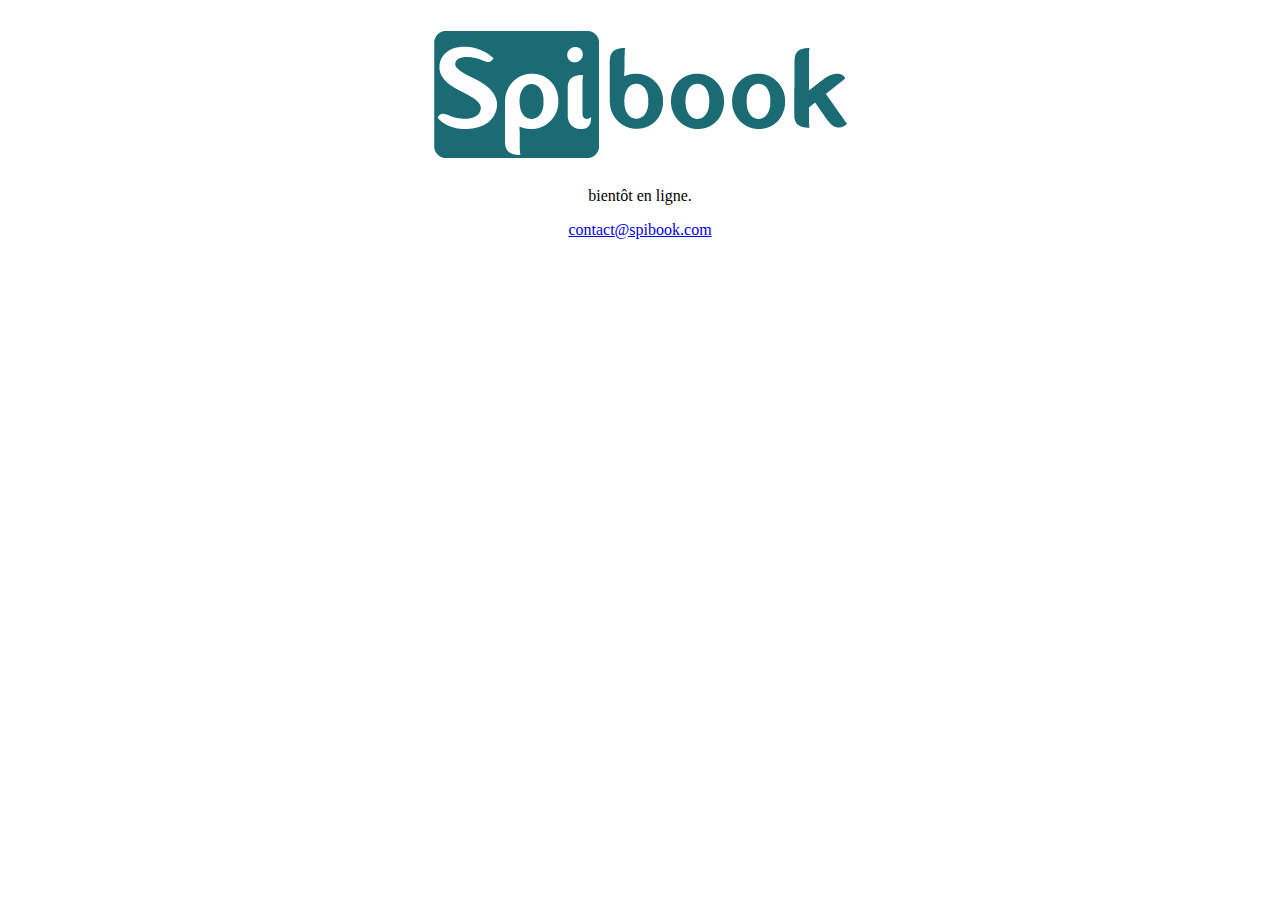
<file: index.html>
<!DOCTYPE html PUBLIC "-//W3C//DTD XHTML 1.0 Transitional//EN" "http://www.w3.org/TR/xhtml1/DTD/xhtml1-transitional.dtd">
<html xmlns="http://www.w3.org/1999/xhtml">
<head>
<meta http-equiv="Content-Type" content="text/html; charset=UTF-8" />
<meta name="robots" content="noindex,follow" />
<title>spibook-dev</title>
</head>

<body>
<div style="width:425px; margin:auto;">
<p><img src="SpibookLogo-9-2.png" width="425" height="155" longdesc="http://www.spibook.com" />
</p>
<p style="text-align:center;">bientôt en ligne.</p>
<p style="text-align:center;"><a href="mailto:contact@spibook.com">contact@spibook.com</a></p>
</div>
</body>
</html>
</file>
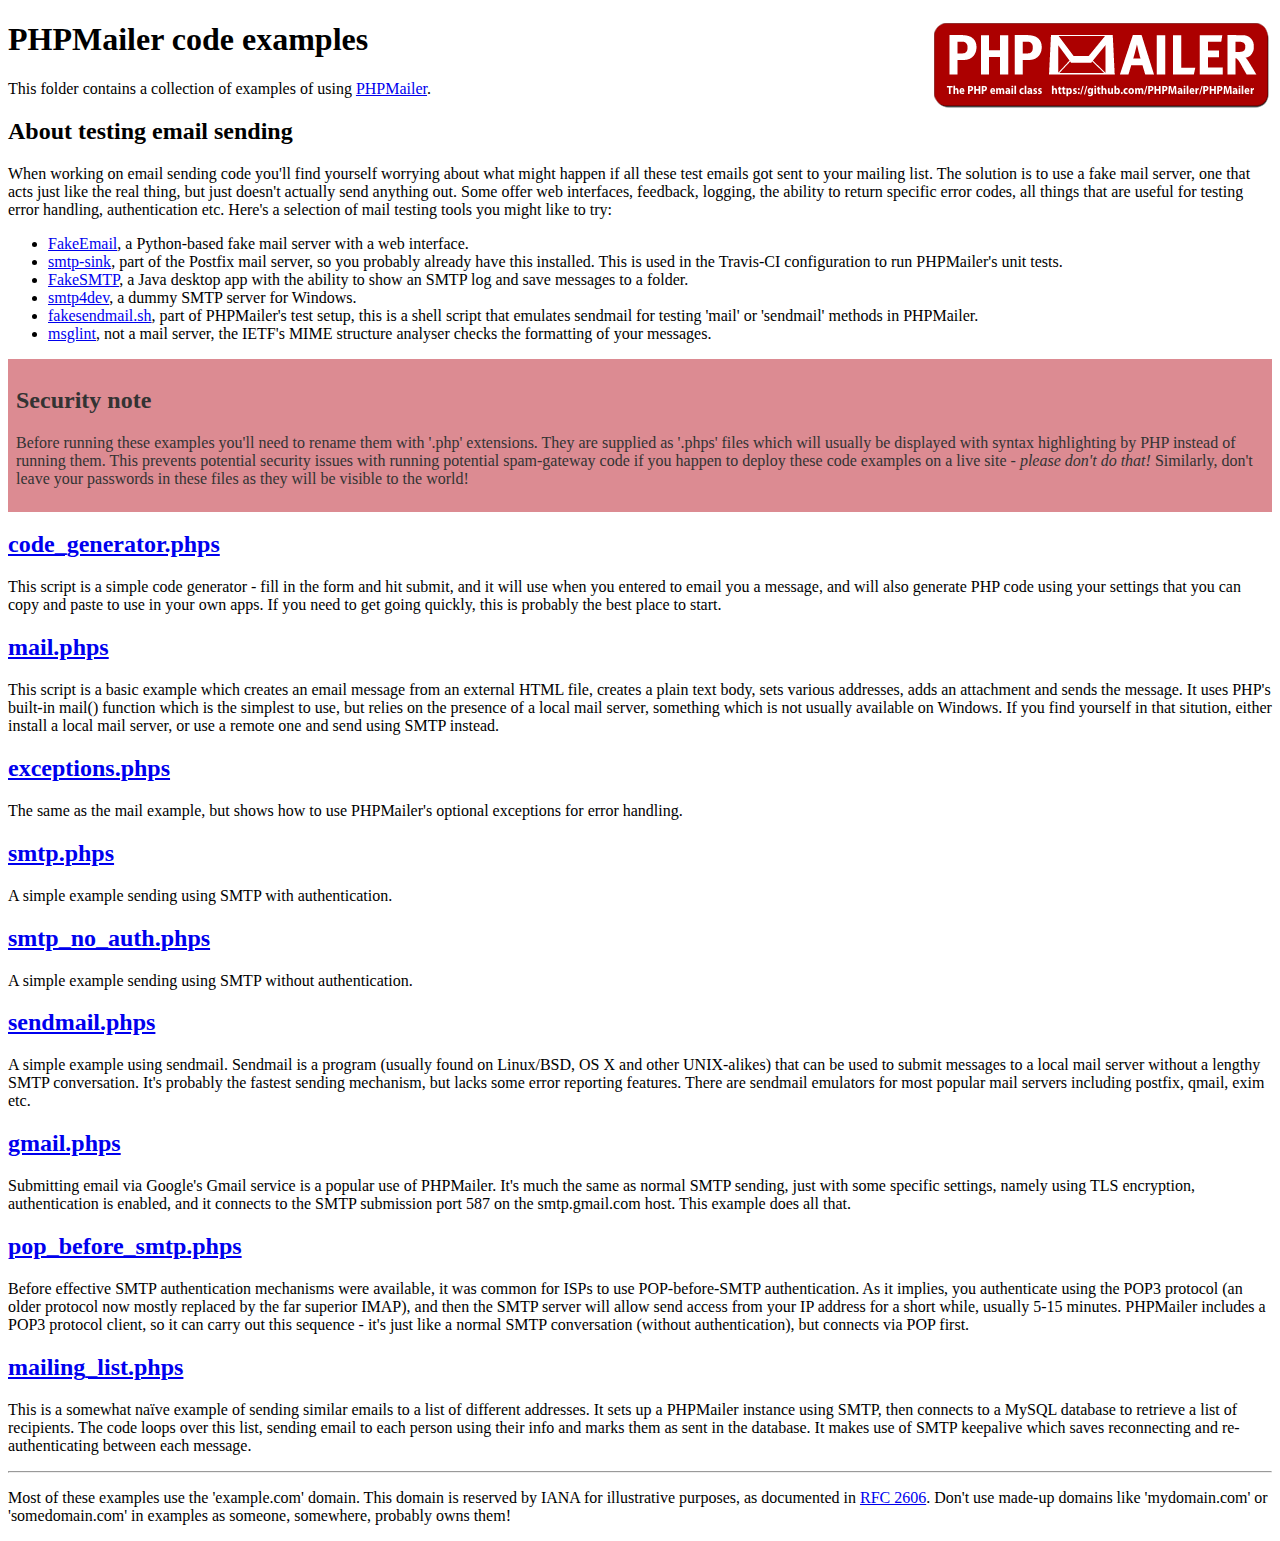
<file: api/phpmailer/examples/index.html>
<!DOCTYPE html>
<html>
<head>
	<meta http-equiv="Content-Type" content="text/html; charset=utf-8" />
	<title>PHPMailer Examples</title>
</head>
<body>
<h1>PHPMailer code examples<a href="https://github.com/PHPMailer/PHPMailer"><img src="images/phpmailer.png" style="float:right; border:0;" alt="PHPMailer logo"></a></h1>
<p>This folder contains a collection of examples of using <a href="https://github.com/PHPMailer/PHPMailer">PHPMailer</a>.</p>
<h2>About testing email sending</h2>
<p>When working on email sending code you'll find yourself worrying about what might happen if all these test emails got sent to your mailing list. The solution is to use a fake mail server, one that acts just like the real thing, but just doesn't actually send anything out. Some offer web interfaces, feedback, logging, the ability to return specific error codes, all things that are useful for testing error handling, authentication etc. Here's a selection of mail testing tools you might like to try:</p>
<ul>
  <li><a href="https://github.com/isotoma/FakeEmail">FakeEmail</a>, a Python-based fake mail server with a web interface.</li>
  <li><a href="http://www.postfix.org/smtp-sink.1.html">smtp-sink</a>, part of the Postfix mail server, so you probably already have this installed. This is used in the Travis-CI configuration to run PHPMailer's unit tests.</li>
  <li><a href="https://github.com/Nilhcem/FakeSMTP">FakeSMTP</a>, a Java desktop app with the ability to show an SMTP log and save messages to a folder.</li>
  <li><a href="http://smtp4dev.codeplex.com">smtp4dev</a>, a dummy SMTP server for Windows.</li>
  <li><a href="https://github.com/PHPMailer/PHPMailer/blob/master/test/fakesendmail.sh">fakesendmail.sh</a>, part of PHPMailer's test setup, this is a shell script that emulates sendmail for testing 'mail' or 'sendmail' methods in PHPMailer.</li>
  <li><a href="http://tools.ietf.org/tools/msglint/">msglint</a>, not a mail server, the IETF's MIME structure analyser checks the formatting of your messages.</li>
</ul>
<div style="padding: 8px; color: #333333; background-color: #dc8b92">
<h2>Security note</h2>
<p>Before running these examples you'll need to rename them with '.php' extensions. They are supplied as '.phps' files which will usually be displayed with syntax highlighting by PHP instead of running them. This prevents potential security issues with running potential spam-gateway code if you happen to deploy these code examples on a live site - <em>please don't do that!</em> Similarly, don't leave your passwords in these files as they will be visible to the world!</p>
</div>
<h2><a href="code_generator.phps">code_generator.phps</a></h2>
<p>This script is a simple code generator - fill in the form and hit submit, and it will use when you entered to email you a message, and will also generate PHP code using your settings that you can copy and paste to use in your own apps. If you need to get going quickly, this is probably the best place to start.</p>
<h2><a href="mail.phps">mail.phps</a></h2>
<p>This script is a basic example which creates an email message from an external HTML file, creates a plain text body, sets various addresses, adds an attachment and sends the message. It uses PHP's built-in mail() function which is the simplest to use, but relies on the presence of a local mail server, something which is not usually available on Windows. If you find yourself in that sitution, either install a local mail server, or use a remote one and send using SMTP instead.</p>
<h2><a href="exceptions.phps">exceptions.phps</a></h2>
<p>The same as the mail example, but shows how to use PHPMailer's optional exceptions for error handling.</p>
<h2><a href="smtp.phps">smtp.phps</a></h2>
<p>A simple example sending using SMTP with authentication.</p>
<h2><a href="smtp_no_auth.phps">smtp_no_auth.phps</a></h2>
<p>A simple example sending using SMTP without authentication.</p>
<h2><a href="sendmail.phps">sendmail.phps</a></h2>
<p>A simple example using sendmail. Sendmail is a program (usually found on Linux/BSD, OS X and other UNIX-alikes) that can be used to submit messages to a local mail server without a lengthy SMTP conversation. It's probably the fastest sending mechanism, but lacks some error reporting features. There are sendmail emulators for most popular mail servers including postfix, qmail, exim etc.</p>
<h2><a href="gmail.phps">gmail.phps</a></h2>
<p>Submitting email via Google's Gmail service is a popular use of PHPMailer. It's much the same as normal SMTP sending, just with some specific settings, namely using TLS encryption, authentication is enabled, and it connects to the SMTP submission port 587 on the smtp.gmail.com host. This example does all that.</p>
<h2><a href="pop_before_smtp.phps">pop_before_smtp.phps</a></h2>
<p>Before effective SMTP authentication mechanisms were available, it was common for ISPs to use POP-before-SMTP authentication. As it implies, you authenticate using the POP3 protocol (an older protocol now mostly replaced by the far superior IMAP), and then the SMTP server will allow send access from your IP address for a short while, usually 5-15 minutes. PHPMailer includes a POP3 protocol client, so it can carry out this sequence - it's just like a normal SMTP conversation (without authentication), but connects via POP first.</p>
<h2><a href="mailing_list.phps">mailing_list.phps</a></h2>
<p>This is a somewhat naïve example of sending similar emails to a list of different addresses. It sets up a PHPMailer instance using SMTP, then connects to a MySQL database to retrieve a list of recipients. The code loops over this list, sending email to each person using their info and marks them as sent in the database. It makes use of SMTP keepalive which saves reconnecting and re-authenticating between each message.</p>
<hr>
<p>Most of these examples use the 'example.com' domain. This domain is reserved by IANA for illustrative purposes, as documented in <a href="http://tools.ietf.org/html/rfc2606">RFC 2606</a>. Don't use made-up domains like 'mydomain.com' or 'somedomain.com' in examples as someone, somewhere, probably owns them!</p>
</body>
</html>
</file>
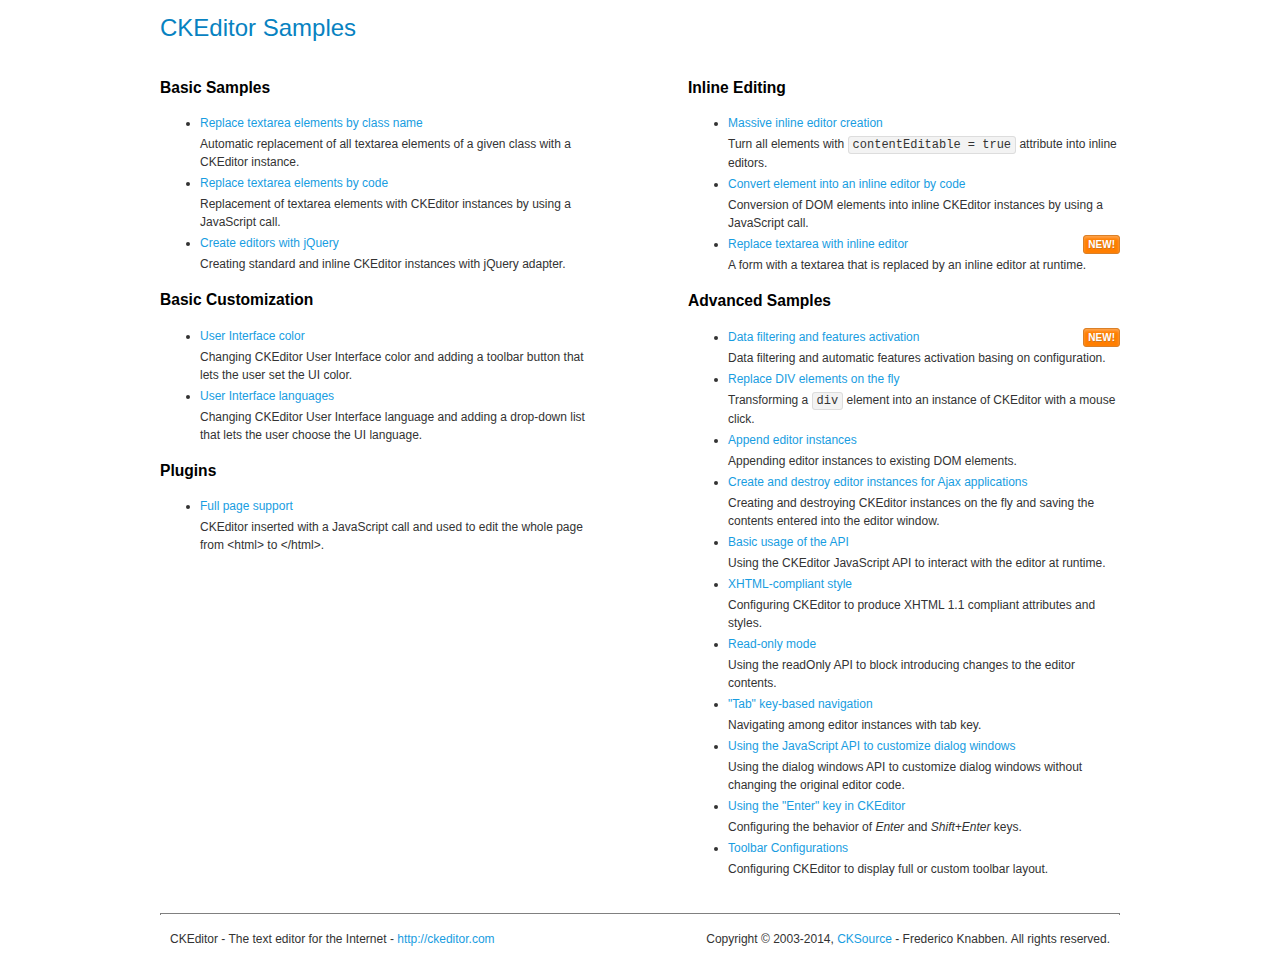
<file: www/adminJavascripts/ckeditor/samples/index.html>
<!DOCTYPE html>
<!--
Copyright (c) 2003-2014, CKSource - Frederico Knabben. All rights reserved.
For licensing, see LICENSE.md or http://ckeditor.com/license
-->
<html>
<head>
	<meta charset="utf-8">
	<title>CKEditor Samples</title>
	<link rel="stylesheet" href="sample.css">
</head>
<body>
	<h1 class="samples">
		CKEditor Samples
	</h1>
	<div class="twoColumns">
		<div class="twoColumnsLeft">
			<h2 class="samples">
				Basic Samples
			</h2>
			<dl class="samples">
				<dt><a class="samples" href="replacebyclass.html">Replace textarea elements by class name</a></dt>
				<dd>Automatic replacement of all textarea elements of a given class with a CKEditor instance.</dd>

				<dt><a class="samples" href="replacebycode.html">Replace textarea elements by code</a></dt>
				<dd>Replacement of textarea elements with CKEditor instances by using a JavaScript call.</dd>

				<dt><a class="samples" href="jquery.html">Create editors with jQuery</a></dt>
				<dd>Creating standard and inline CKEditor instances with jQuery adapter.</dd>
			</dl>

			<h2 class="samples">
				Basic Customization
			</h2>
			<dl class="samples">
				<dt><a class="samples" href="uicolor.html">User Interface color</a></dt>
				<dd>Changing CKEditor User Interface color and adding a toolbar button that lets the user set the UI color.</dd>

				<dt><a class="samples" href="uilanguages.html">User Interface languages</a></dt>
				<dd>Changing CKEditor User Interface language and adding a drop-down list that lets the user choose the UI language.</dd>
			</dl>


			<h2 class="samples">Plugins</h2>
<dl class="samples">
<dt><a class="samples" href="plugins/wysiwygarea/fullpage.html">Full page support</a></dt>
<dd>CKEditor inserted with a JavaScript call and used to edit the whole page from &lt;html&gt; to &lt;/html&gt;.</dd>
</dl>
		</div>
		<div class="twoColumnsRight">
			<h2 class="samples">
				Inline Editing
			</h2>
			<dl class="samples">
				<dt><a class="samples" href="inlineall.html">Massive inline editor creation</a></dt>
				<dd>Turn all elements with <code>contentEditable = true</code> attribute into inline editors.</dd>

				<dt><a class="samples" href="inlinebycode.html">Convert element into an inline editor by code</a></dt>
				<dd>Conversion of DOM elements into inline CKEditor instances by using a JavaScript call.</dd>

				<dt><a class="samples" href="inlinetextarea.html">Replace textarea with inline editor</a> <span class="new">New!</span></dt>
				<dd>A form with a textarea that is replaced by an inline editor at runtime.</dd>

				
			</dl>

			<h2 class="samples">
				Advanced Samples
			</h2>
			<dl class="samples">
				<dt><a class="samples" href="datafiltering.html">Data filtering and features activation</a> <span class="new">New!</span></dt>
				<dd>Data filtering and automatic features activation basing on configuration.</dd>

				<dt><a class="samples" href="divreplace.html">Replace DIV elements on the fly</a></dt>
				<dd>Transforming a <code>div</code> element into an instance of CKEditor with a mouse click.</dd>

				<dt><a class="samples" href="appendto.html">Append editor instances</a></dt>
				<dd>Appending editor instances to existing DOM elements.</dd>

				<dt><a class="samples" href="ajax.html">Create and destroy editor instances for Ajax applications</a></dt>
				<dd>Creating and destroying CKEditor instances on the fly and saving the contents entered into the editor window.</dd>

				<dt><a class="samples" href="api.html">Basic usage of the API</a></dt>
				<dd>Using the CKEditor JavaScript API to interact with the editor at runtime.</dd>

				<dt><a class="samples" href="xhtmlstyle.html">XHTML-compliant style</a></dt>
				<dd>Configuring CKEditor to produce XHTML 1.1 compliant attributes and styles.</dd>

				<dt><a class="samples" href="readonly.html">Read-only mode</a></dt>
				<dd>Using the readOnly API to block introducing changes to the editor contents.</dd>

				<dt><a class="samples" href="tabindex.html">"Tab" key-based navigation</a></dt>
				<dd>Navigating among editor instances with tab key.</dd>


				
<dt><a class="samples" href="plugins/dialog/dialog.html">Using the JavaScript API to customize dialog windows</a></dt>
<dd>Using the dialog windows API to customize dialog windows without changing the original editor code.</dd>

<dt><a class="samples" href="plugins/enterkey/enterkey.html">Using the &quot;Enter&quot; key in CKEditor</a></dt>
<dd>Configuring the behavior of <em>Enter</em> and <em>Shift+Enter</em> keys.</dd>

<dt><a class="samples" href="plugins/toolbar/toolbar.html">Toolbar Configurations</a></dt>
<dd>Configuring CKEditor to display full or custom toolbar layout.</dd>

			</dl>
		</div>
	</div>
	<div id="footer">
		<hr>
		<p>
			CKEditor - The text editor for the Internet - <a class="samples" href="http://ckeditor.com/">http://ckeditor.com</a>
		</p>
		<p id="copy">
			Copyright &copy; 2003-2014, <a class="samples" href="http://cksource.com/">CKSource</a> - Frederico Knabben. All rights reserved.
		</p>
	</div>
</body>
</html>
</file>
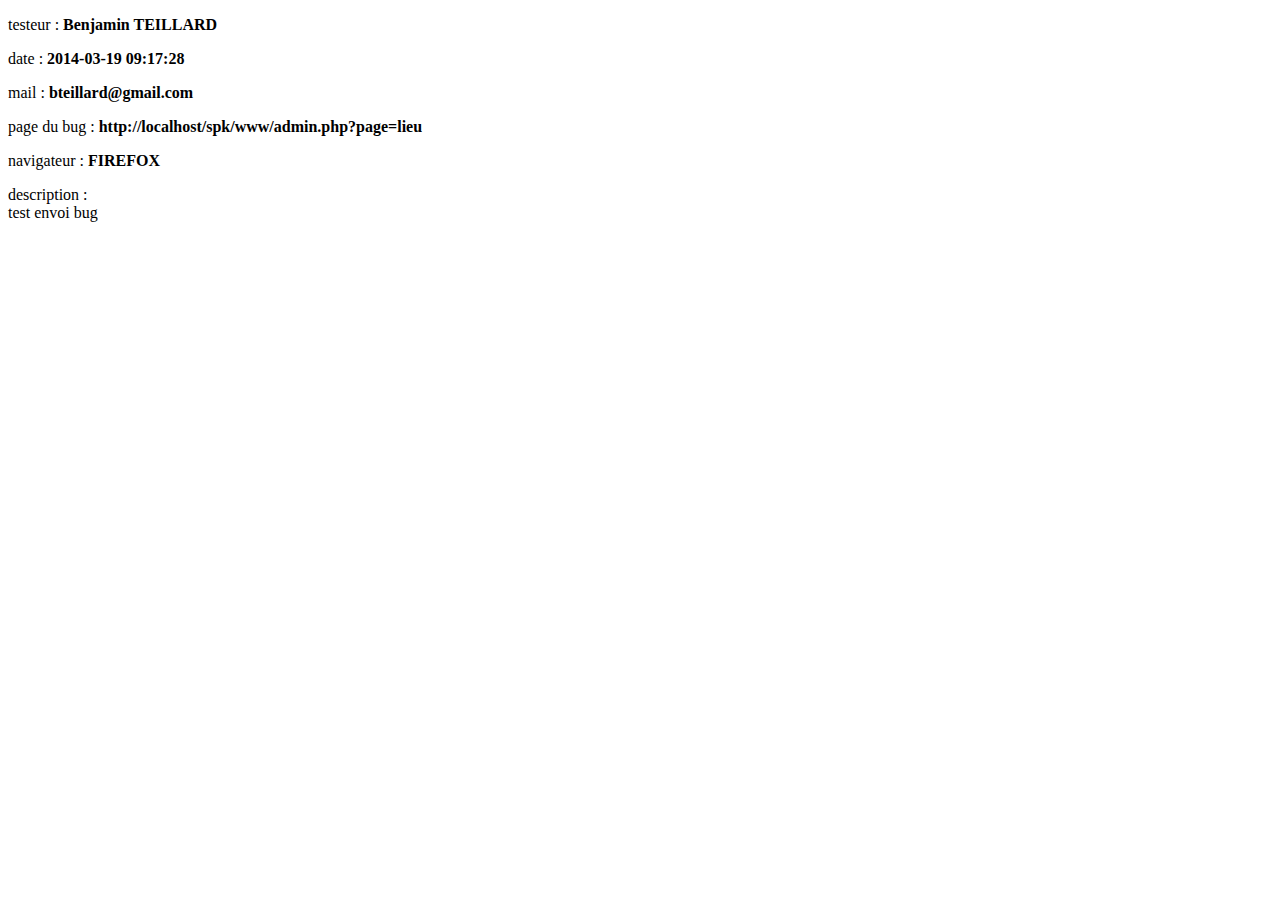
<file: www/test.html>
<!--
To change this template, choose Tools | Templates
and open the template in the editor.
-->
<!DOCTYPE html>
<html>
    <head>
        <title></title>
        <meta http-equiv="Content-Type" content="text/html; charset=UTF-8">
    </head>
    <body>
       <p>testeur : <b>Benjamin TEILLARD</b></p><p>date : <b>2014-03-19 09:17:28</b></p><p>mail : <b>bteillard@gmail.com</b></p><p>page du bug : <b>http://localhost/spk/www/admin.php?page=lieu</b></p><p>navigateur : <b>FIREFOX</b></p><p>description : <br/>        test envoi bug<p>
    </body>
</html>
</file>
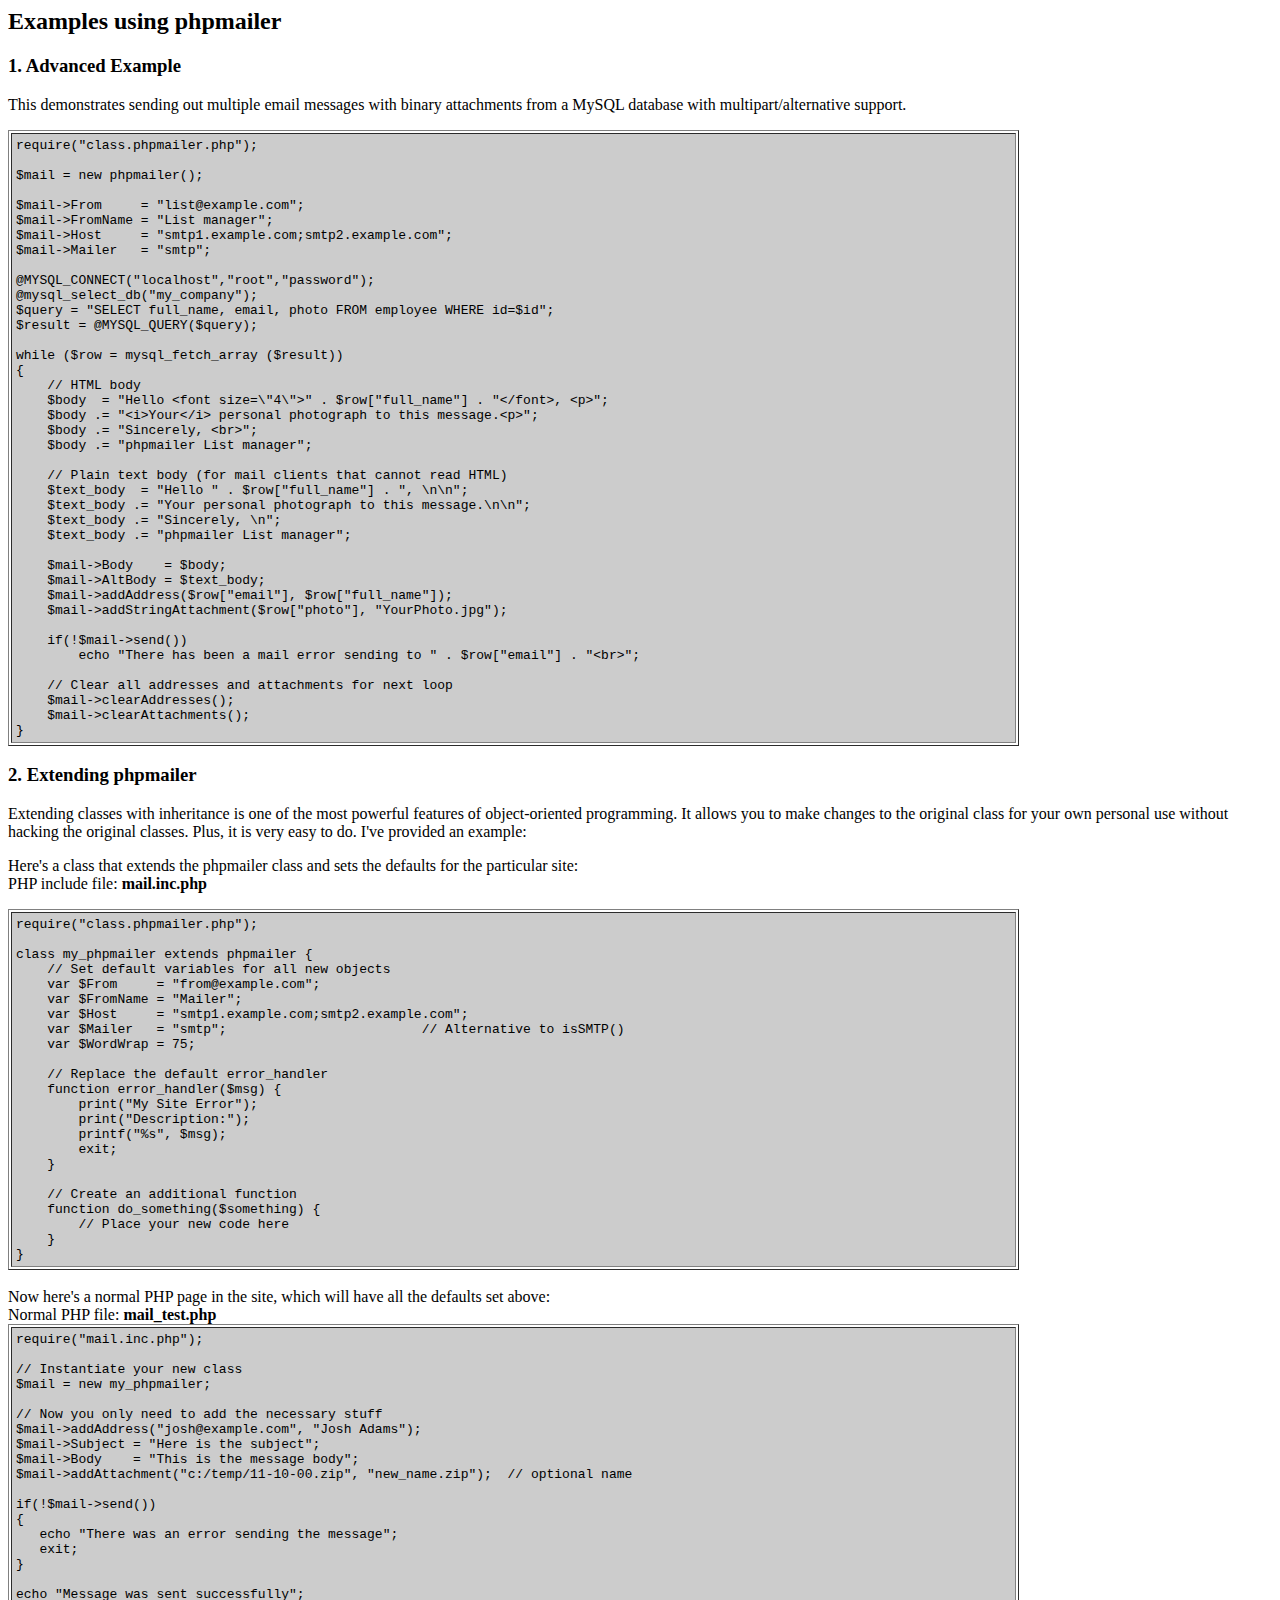
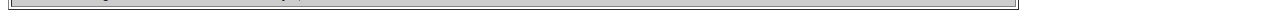
<file: api/phpmailer/docs/extending.html>
<html>
<head>
<title>Examples using phpmailer</title>
</head>

<body bgcolor="#FFFFFF">

<h2>Examples using phpmailer</h2>

<h3>1. Advanced Example</h3>
<p>

This demonstrates sending out multiple email messages with binary attachments
from a MySQL database with multipart/alternative support.<p>
<table cellpadding="4" border="1" width="80%">
<tr>
<td bgcolor="#CCCCCC">
<pre>
require("class.phpmailer.php");

$mail = new phpmailer();

$mail->From     = "list@example.com";
$mail->FromName = "List manager";
$mail->Host     = "smtp1.example.com;smtp2.example.com";
$mail->Mailer   = "smtp";

@MYSQL_CONNECT("localhost","root","password");
@mysql_select_db("my_company");
$query = "SELECT full_name, email, photo FROM employee WHERE id=$id";
$result = @MYSQL_QUERY($query);

while ($row = mysql_fetch_array ($result))
{
    // HTML body
    $body  = "Hello &lt;font size=\"4\"&gt;" . $row["full_name"] . "&lt;/font&gt;, &lt;p&gt;";
    $body .= "&lt;i&gt;Your&lt;/i&gt; personal photograph to this message.&lt;p&gt;";
    $body .= "Sincerely, &lt;br&gt;";
    $body .= "phpmailer List manager";

    // Plain text body (for mail clients that cannot read HTML)
    $text_body  = "Hello " . $row["full_name"] . ", \n\n";
    $text_body .= "Your personal photograph to this message.\n\n";
    $text_body .= "Sincerely, \n";
    $text_body .= "phpmailer List manager";

    $mail->Body    = $body;
    $mail->AltBody = $text_body;
    $mail->addAddress($row["email"], $row["full_name"]);
    $mail->addStringAttachment($row["photo"], "YourPhoto.jpg");

    if(!$mail->send())
        echo "There has been a mail error sending to " . $row["email"] . "&lt;br&gt;";

    // Clear all addresses and attachments for next loop
    $mail->clearAddresses();
    $mail->clearAttachments();
}
</pre>
</td>
</tr>
</table>
<p>

<h3>2. Extending phpmailer</h3>
<p>

Extending classes with inheritance is one of the most
powerful features of object-oriented
programming.  It allows you to make changes to the
original class for your
own personal use without hacking the original
classes.  Plus, it is very
easy to do. I've provided an example:

<p>
Here's a class that extends the phpmailer class and sets the defaults
for the particular site:<br>
PHP include file: <b>mail.inc.php</b>
<p>

<table cellpadding="4" border="1" width="80%">
<tr>
<td bgcolor="#CCCCCC">
<pre>
require("class.phpmailer.php");

class my_phpmailer extends phpmailer {
    // Set default variables for all new objects
    var $From     = "from@example.com";
    var $FromName = "Mailer";
    var $Host     = "smtp1.example.com;smtp2.example.com";
    var $Mailer   = "smtp";                         // Alternative to isSMTP()
    var $WordWrap = 75;

    // Replace the default error_handler
    function error_handler($msg) {
        print("My Site Error");
        print("Description:");
        printf("%s", $msg);
        exit;
    }

    // Create an additional function
    function do_something($something) {
        // Place your new code here
    }
}
</pre>
</td>
</tr>
</table>
<br>

Now here's a normal PHP page in the site, which will have all the defaults set above:<br>
Normal PHP file: <b>mail_test.php</b>

<table cellpadding="4" border="1" width="80%">
<tr>
<td bgcolor="#CCCCCC">
<pre>
require("mail.inc.php");

// Instantiate your new class
$mail = new my_phpmailer;

// Now you only need to add the necessary stuff
$mail->addAddress("josh@example.com", "Josh Adams");
$mail->Subject = "Here is the subject";
$mail->Body    = "This is the message body";
$mail->addAttachment("c:/temp/11-10-00.zip", "new_name.zip");  // optional name

if(!$mail->send())
{
   echo "There was an error sending the message";
   exit;
}

echo "Message was sent successfully";
</pre>
</td>
</tr>
</table>
</body>
</html>
</file>
<file: www/adminJavascripts/ckeditor/samples/sample.css>
/*
Copyright (c) 2003-2014, CKSource - Frederico Knabben. All rights reserved.
For licensing, see LICENSE.md or http://ckeditor.com/license
*/

html, body, h1, h2, h3, h4, h5, h6, div, span, blockquote, p, address, form, fieldset, img, ul, ol, dl, dt, dd, li, hr, table, td, th, strong, em, sup, sub, dfn, ins, del, q, cite, var, samp, code, kbd, tt, pre
{
	line-height: 1.5;
}

body
{
	padding: 10px 30px;
}

input, textarea, select, option, optgroup, button, td, th
{
	font-size: 100%;
}

pre, code, kbd, samp, tt
{
	font-family: monospace,monospace;
	font-size: 1em;
}

body {
    width: 960px;
    margin: 0 auto;
}

code
{
	background: #f3f3f3;
	border: 1px solid #ddd;
	padding: 1px 4px;

	-moz-border-radius: 3px;
	-webkit-border-radius: 3px;
	border-radius: 3px;
}

abbr
{
	border-bottom: 1px dotted #555;
	cursor: pointer;
}

.new, .beta
{
	text-transform: uppercase;
	font-size: 10px;
	font-weight: bold;
	padding: 1px 4px;
	margin: 0 0 0 5px;
	color: #fff;
	float: right;

	-moz-border-radius: 3px;
	-webkit-border-radius: 3px;
	border-radius: 3px;
}

.new
{
	background: #FF7E00;
	border: 1px solid #DA8028;
	text-shadow: 0 1px 0 #C97626;

	-moz-box-shadow: 0 2px 3px 0 #FFA54E inset;
	-webkit-box-shadow: 0 2px 3px 0 #FFA54E inset;
	box-shadow: 0 2px 3px 0 #FFA54E inset;
}

.beta
{
	background: #18C0DF;
	border: 1px solid #19AAD8;
	text-shadow: 0 1px 0 #048CAD;
	font-style: italic;

	-moz-box-shadow: 0 2px 3px 0 #50D4FD inset;
	-webkit-box-shadow: 0 2px 3px 0 #50D4FD inset;
	box-shadow: 0 2px 3px 0 #50D4FD inset;
}

h1.samples
{
	color: #0782C1;
	font-size: 200%;
	font-weight: normal;
	margin: 0;
	padding: 0;
}

h1.samples a
{
	color: #0782C1;
	text-decoration: none;
	border-bottom: 1px dotted #0782C1;
}

.samples a:hover
{
	border-bottom: 1px dotted #0782C1;
}

h2.samples
{
	color: #000000;
	font-size: 130%;
	margin: 15px 0 0 0;
	padding: 0;
}

p, blockquote, address, form, pre, dl, h1.samples, h2.samples
{
	margin-bottom: 15px;
}

ul.samples
{
	margin-bottom: 15px;
}

.clear
{
	clear: both;
}

fieldset
{
	margin: 0;
	padding: 10px;
}

body, input, textarea
{
	color: #333333;
	font-family: Arial, Helvetica, sans-serif;
}

body
{
	font-size: 75%;
}

a.samples
{
	color: #189DE1;
	text-decoration: none;
}

form
{
	margin: 0;
	padding: 0;
}

pre.samples
{
	background-color: #F7F7F7;
	border: 1px solid #D7D7D7;
	overflow: auto;
	padding: 0.25em;
	white-space: pre-wrap; /* CSS 2.1 */
	word-wrap: break-word; /* IE7 */
	-moz-tab-size: 4;
	-o-tab-size: 4;
	-webkit-tab-size: 4;
	tab-size: 4;
}

#footer
{
	clear: both;
	padding-top: 10px;
}

#footer hr
{
	margin: 10px 0 15px 0;
	height: 1px;
	border: solid 1px gray;
	border-bottom: none;
}

#footer p
{
	margin: 0 10px 10px 10px;
	float: left;
}

#footer #copy
{
	float: right;
}

#outputSample
{
	width: 100%;
	table-layout: fixed;
}

#outputSample thead th
{
	color: #dddddd;
	background-color: #999999;
	padding: 4px;
	white-space: nowrap;
}

#outputSample tbody th
{
	vertical-align: top;
	text-align: left;
}

#outputSample pre
{
	margin: 0;
	padding: 0;
}

.description
{
	border: 1px dotted #B7B7B7;
	margin-bottom: 10px;
	padding: 10px 10px 0;
	overflow: hidden;
}

label
{
	display: block;
	margin-bottom: 6px;
}

/**
 *	CKEditor editables are automatically set with the "cke_editable" class
 *	plus cke_editable_(inline|themed) depending on the editor type.
 */

/* Style a bit the inline editables. */
.cke_editable.cke_editable_inline
{
	cursor: pointer;
}

/* Once an editable element gets focused, the "cke_focus" class is
   added to it, so we can style it differently. */
.cke_editable.cke_editable_inline.cke_focus
{
	box-shadow: inset 0px 0px 20px 3px #ddd, inset 0 0 1px #000;
	outline: none;
	background: #eee;
	cursor: text;
}

/* Avoid pre-formatted overflows inline editable. */
.cke_editable_inline pre
{
	white-space: pre-wrap;
	word-wrap: break-word;
}

/**
 *	Samples index styles.
 */

.twoColumns,
.twoColumnsLeft,
.twoColumnsRight
{
	overflow: hidden;
}

.twoColumnsLeft,
.twoColumnsRight
{
	width: 45%;
}

.twoColumnsLeft
{
	float: left;
}

.twoColumnsRight
{
	float: right;
}

dl.samples
{
	padding: 0 0 0 40px;
}
dl.samples > dt
{
	display: list-item;
	list-style-type: disc;
	list-style-position: outside;
	margin: 0 0 3px;
}
dl.samples > dd
{
	margin: 0 0 3px;
}
.warning
{
    color: #ff0000;
	background-color: #FFCCBA;
    border: 2px dotted #ff0000;
	padding: 15px 10px;
	margin: 10px 0;
}

/* Used on inline samples */

blockquote
{
	font-style: italic;
	font-family: Georgia, Times, "Times New Roman", serif;
	padding: 2px 0;
	border-style: solid;
	border-color: #ccc;
	border-width: 0;
}

.cke_contents_ltr blockquote
{
	padding-left: 20px;
	padding-right: 8px;
	border-left-width: 5px;
}

.cke_contents_rtl blockquote
{
	padding-left: 8px;
	padding-right: 20px;
	border-right-width: 5px;
}

img.right {
    border: 1px solid #ccc;
    float: right;
    margin-left: 15px;
    padding: 5px;
}

img.left {
    border: 1px solid #ccc;
    float: left;
    margin-right: 15px;
    padding: 5px;
}
</file>
